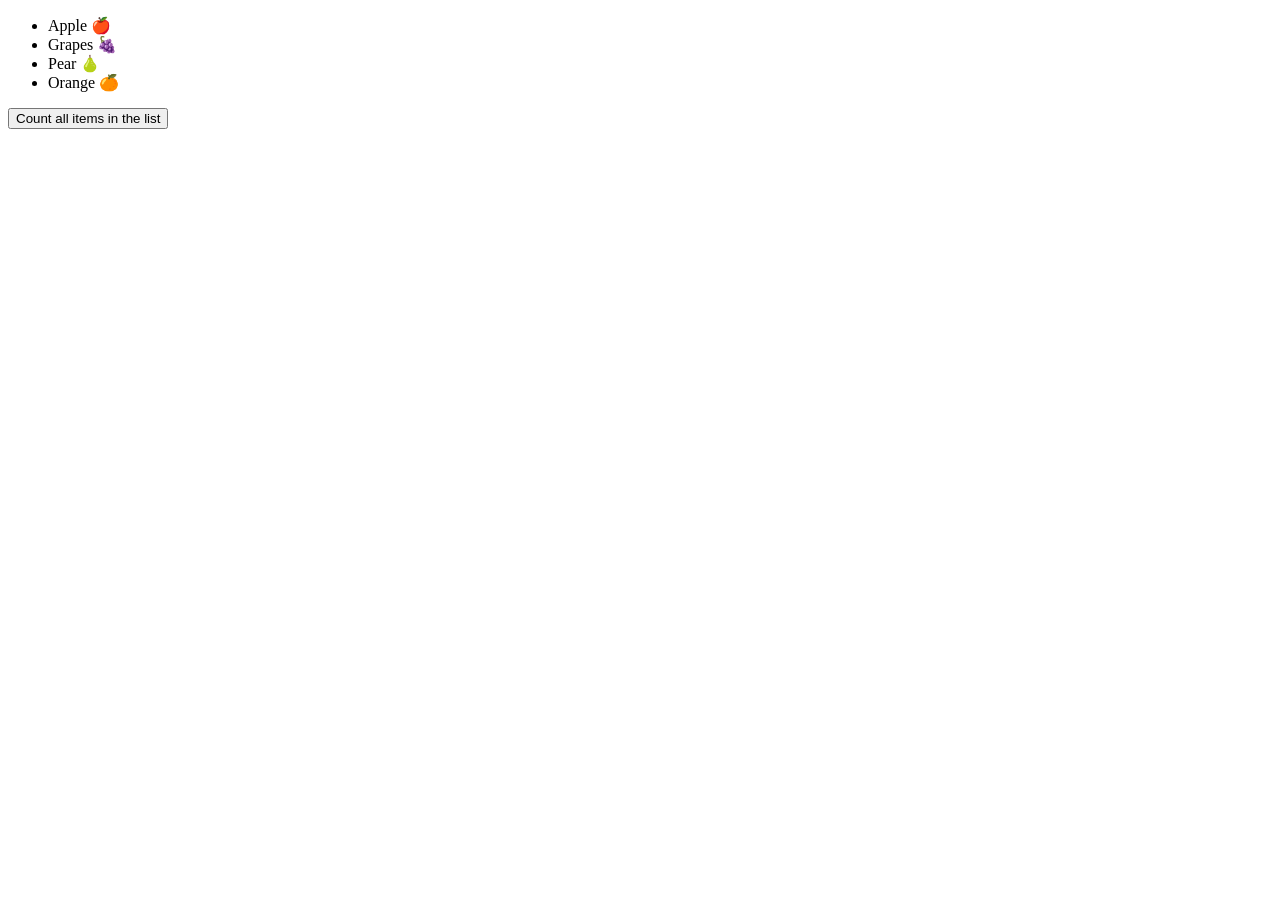
<file: index.html>
<!DOCTYPE html>
<html lang="en">

<head>
    <meta charset="UTF-8">
    <meta name="viewport" content="width=device-width, initial-scale=1.0">
    <title>Document</title>
</head>

<body>
    <ul>
        <li>Apple 🍎</li>
        <li>Grapes 🍇</li>
        <li>Pear 🍐</li>
        <li>Orange 🍊</li>
    </ul>
    <input type="button" value="Count all items in the list">

    <script src="1.js"></script>
</body>

</html>
</file>
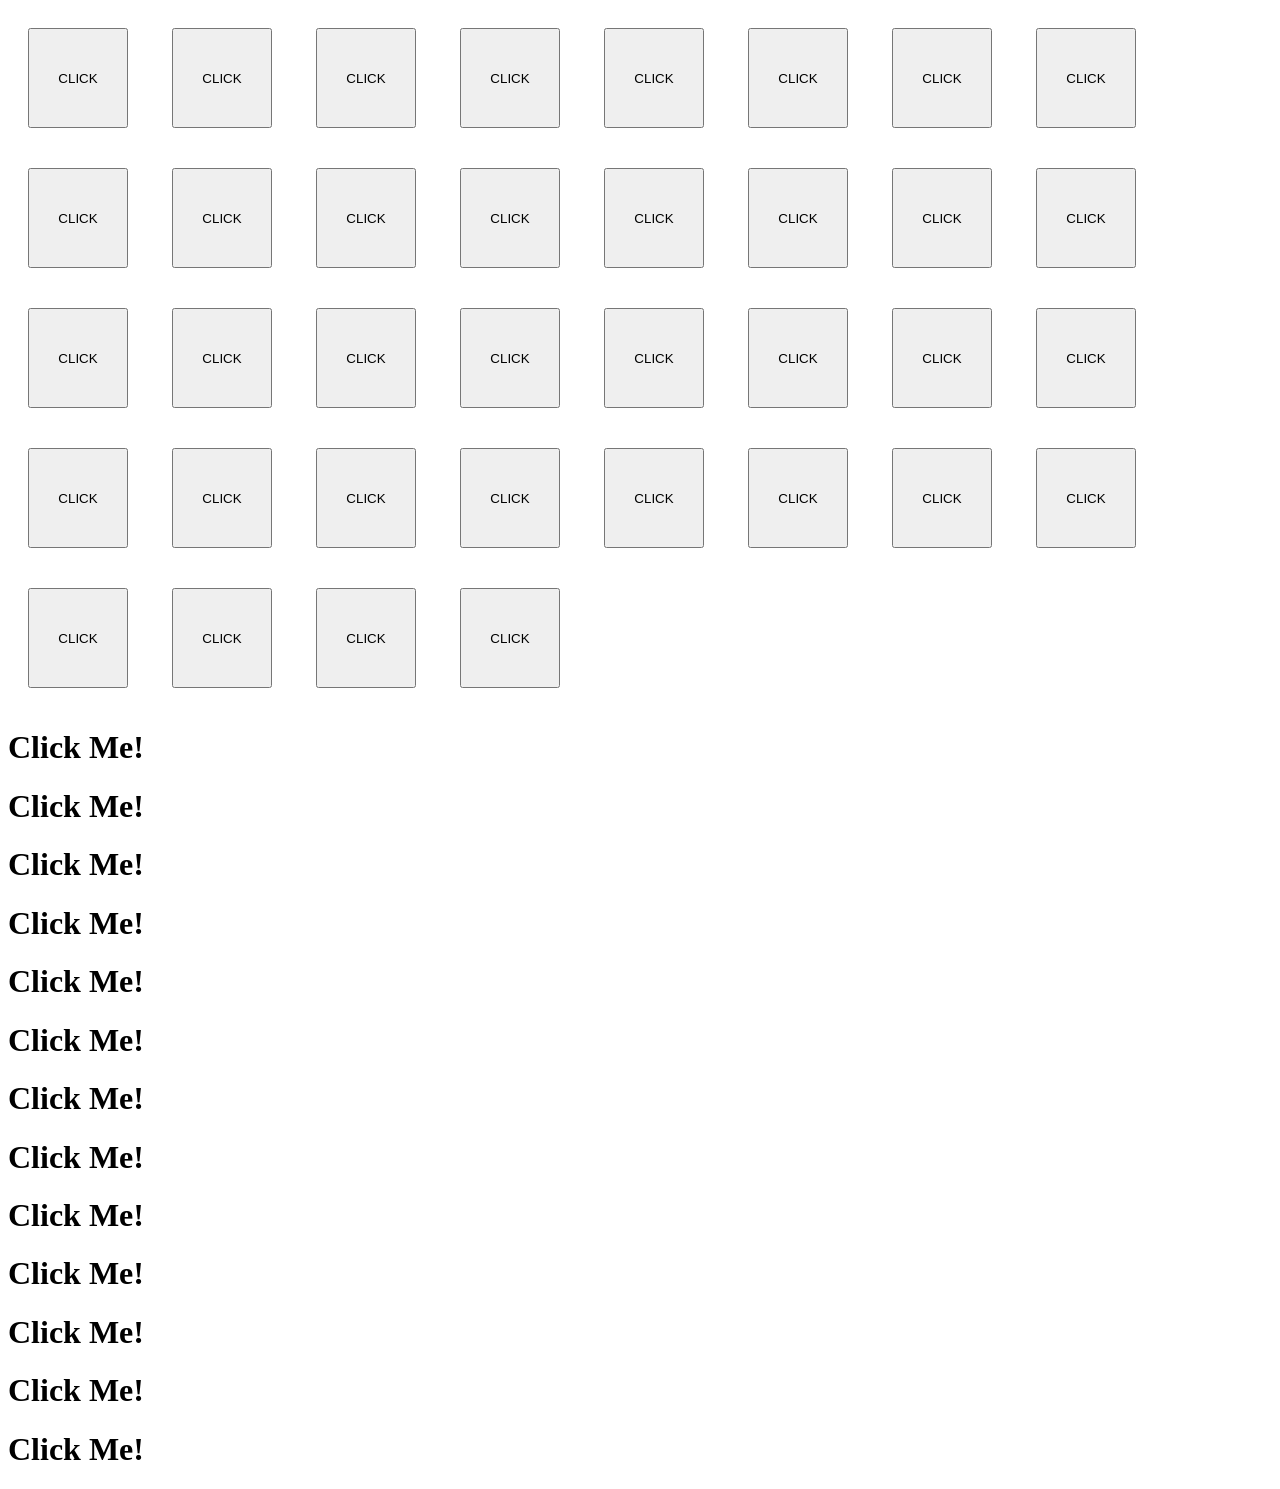
<file: exercise4/index.html>
<!DOCTYPE html>
<html lang="en">

<head>
  <meta charset="UTF-8" />
  <meta name="viewport" content="width=device-width, initial-scale=1.0" />
  <title>Events and This</title>

  <style>
    button {
      width: 100px;
      height: 100px;
      margin: 20px;
    }
  </style>
</head>

<body>
  <button>CLICK</button>
  <button>CLICK</button>
  <button>CLICK</button>
  <button>CLICK</button>
  <button>CLICK</button>
  <button>CLICK</button>
  <button>CLICK</button>
  <button>CLICK</button>
  <button>CLICK</button>
  <button>CLICK</button>
  <button>CLICK</button>
  <button>CLICK</button>
  <button>CLICK</button>
  <button>CLICK</button>
  <button>CLICK</button>
  <button>CLICK</button>
  <button>CLICK</button>
  <button>CLICK</button>
  <button>CLICK</button>
  <button>CLICK</button>
  <button>CLICK</button>
  <button>CLICK</button>
  <button>CLICK</button>
  <button>CLICK</button>
  <button>CLICK</button>
  <button>CLICK</button>
  <button>CLICK</button>
  <button>CLICK</button>
  <button>CLICK</button>
  <button>CLICK</button>
  <button>CLICK</button>
  <button>CLICK</button>
  <button>CLICK</button>
  <button>CLICK</button>
  <button>CLICK</button>
  <button>CLICK</button>

  <h1>Click Me!</h1>
  <h1>Click Me!</h1>
  <h1>Click Me!</h1>
  <h1>Click Me!</h1>
  <h1>Click Me!</h1>
  <h1>Click Me!</h1>
  <h1>Click Me!</h1>
  <h1>Click Me!</h1>
  <h1>Click Me!</h1>
  <h1>Click Me!</h1>
  <h1>Click Me!</h1>
  <h1>Click Me!</h1>
  <h1>Click Me!</h1>

  <script src="./JS-16-Q1.js"></script>
  <script src="./JS-16-Q2.js"></script>
</body>

</html>
</file>
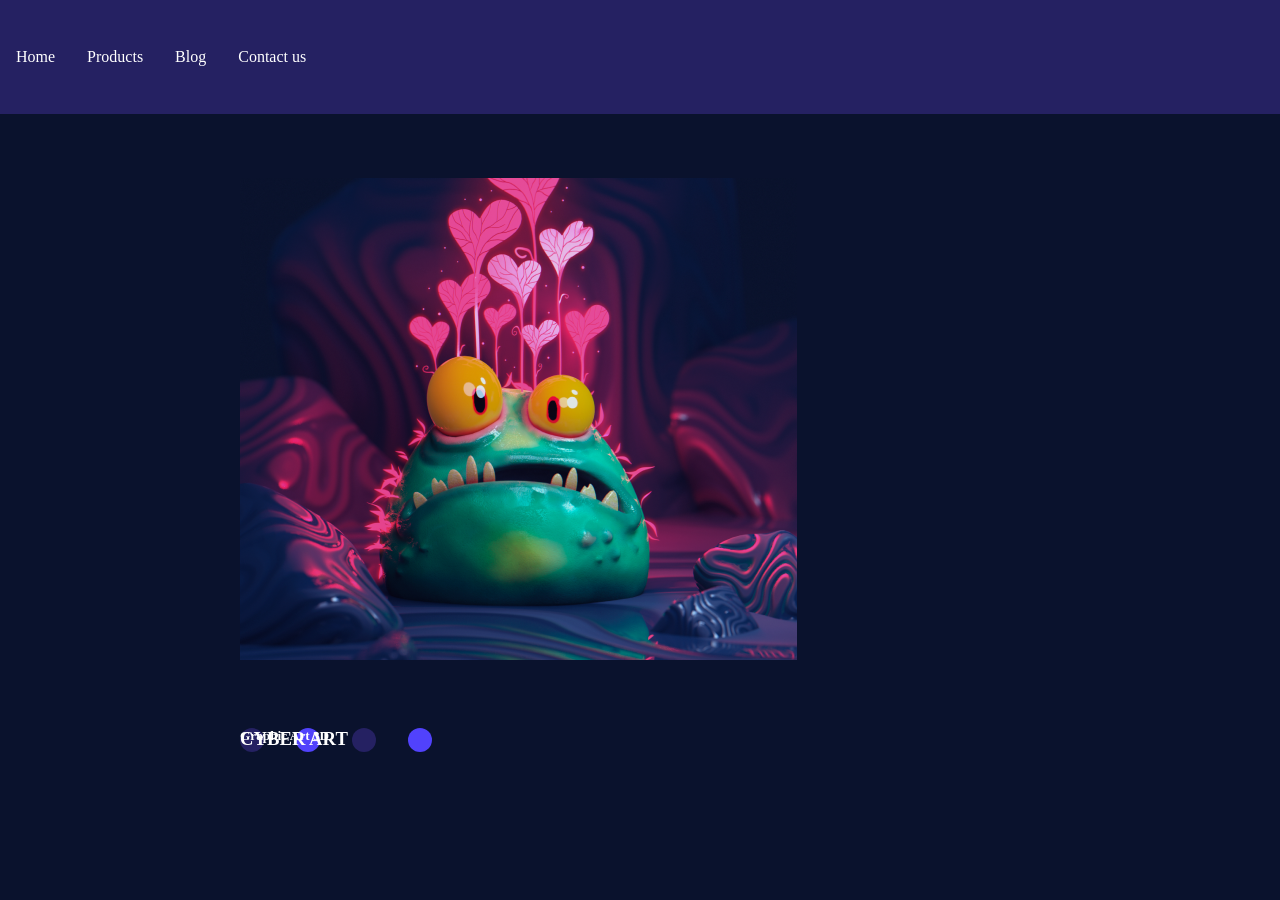
<file: q1/index.html>
<!DOCTYPE html>
<html lang="en">

<head>
  <meta charset="UTF-8" />
  <meta name="viewport" content="width=device-width, initial-scale=1.0" />
  <link rel="stylesheet" href="./style.css" />
  <title>Document</title>
</head>

<body>
  <ul class="navbar"></ul>
  <section class="container">
    <section class="hero">
      <img src="./img_cart_item3.png" alt="image" id="strangeFish" />
      <h1 class="hero__title">CYBER ART</h1>
      <h5 class="hero__subtitle">Graphic Art 3D</h5>
    </section>

    <section class="circles">
      <span class="circle blue"></span>
      <span class="circle purple" id="one"></span>
      <span class="circle blue" id="two"></span>
      <span class="circle purple" id="three"></span>
    </section>
  </section>
  <script src="1.js"></script>
  <script src="2.js"></script>
  <script src="3.js"></script>
</body>

</html>
</file>
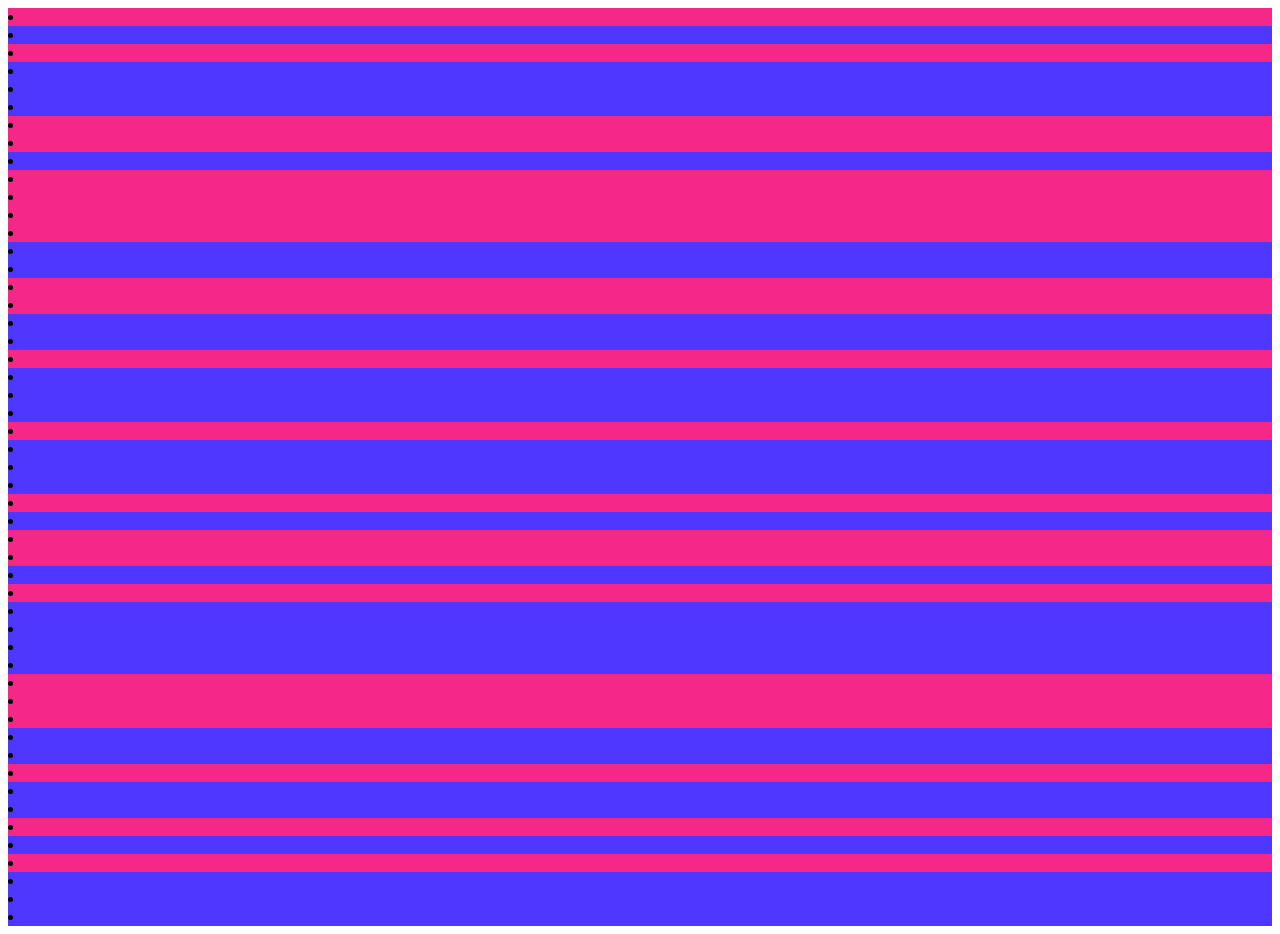
<file: q2/index.html>
<!DOCTYPE html>
<html lang="en">

<head>
  <meta charset="UTF-8" />
  <meta name="viewport" content="width=device-width, initial-scale=1.0" />
  <title>Document</title>
</head>

<body>
  <style>
    .person {
      display: inline-block;
      width: 100px;
      height: 50px;
      padding: 10px;
      margin: 10px;
      font-size: 16px;
      text-align: center;
    }

    .girl {
      background-color: #f52787;
    }

    .boy {
      background-color: #4e37ff;
    }
  </style>

  <div id="namesContainer"></div>

  <script src="index.js"></script>
</body>

</html>
</file>
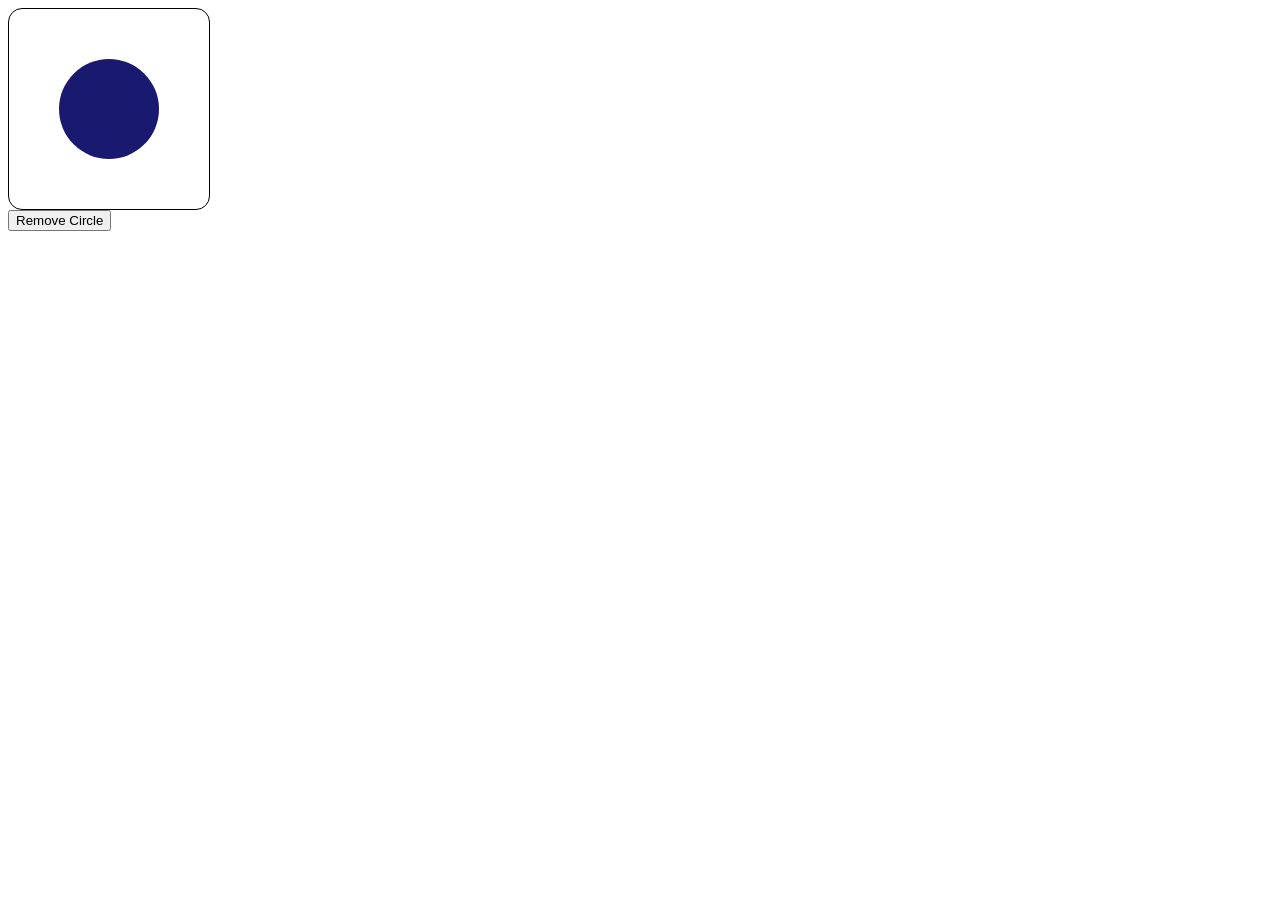
<file: q3/index.html>
<!DOCTYPE html>
<html lang="en">

<head>
    <meta charset="UTF-8">
    <meta name="viewport" content="width=device-width, initial-scale=1.0">
    <link rel="stylesheet" href="style.css">
    <title>Document</title>
</head>

<body>


    <div id="square">
        <div id="circle"></div>
    </div>
    <button id="remove">Remove Circle</button>




    <script src="index.js"></script>
</body>

</html>
</file>
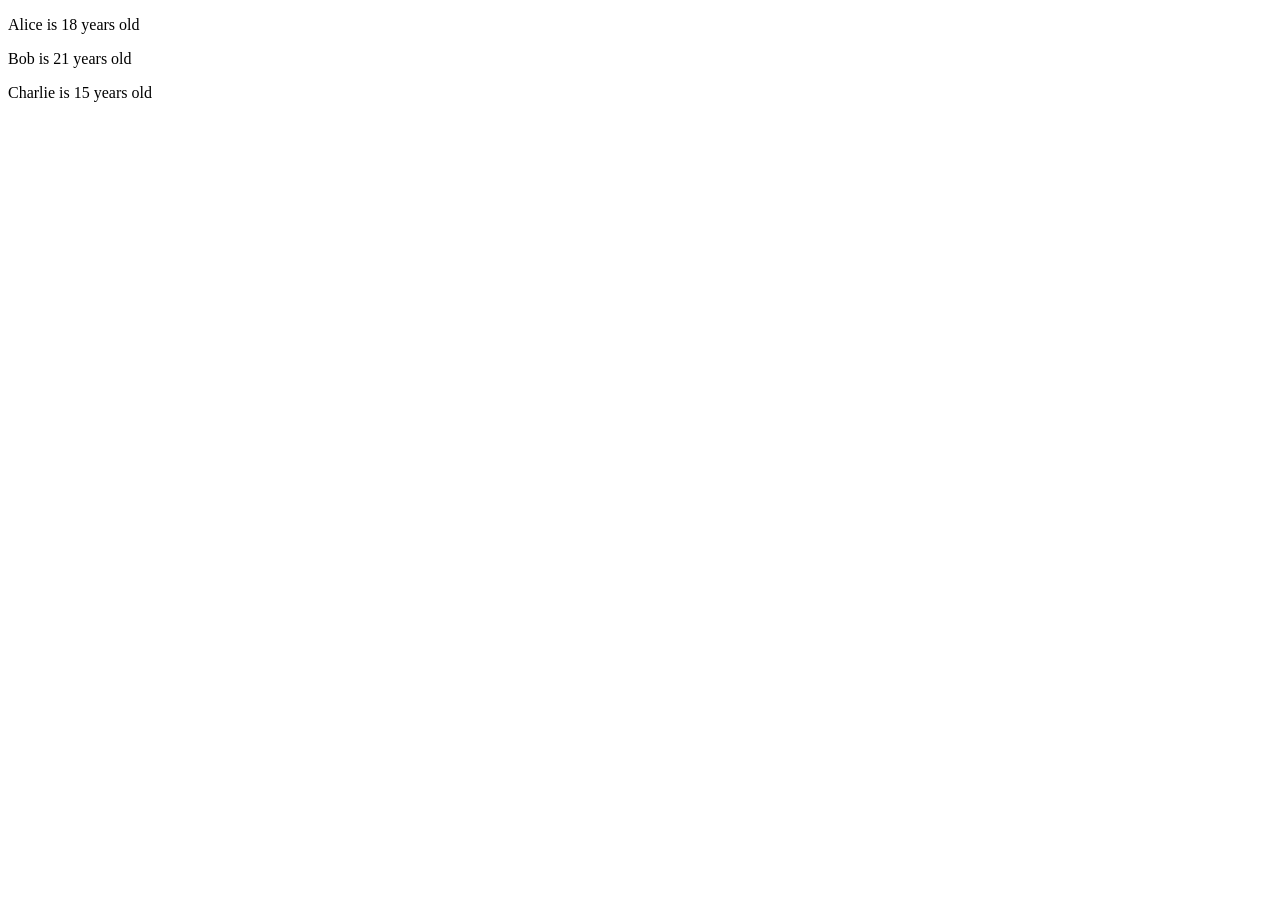
<file: q6/index.html>
<!DOCTYPE html>
<html lang="en">

<head>
  <meta charset="UTF-8" />
  <meta name="viewport" content="width=device-width, initial-scale=1.0" />
  <title></title>
</head>

<body>
  <script src="index.js"></script>
</body>

</html>
</file>
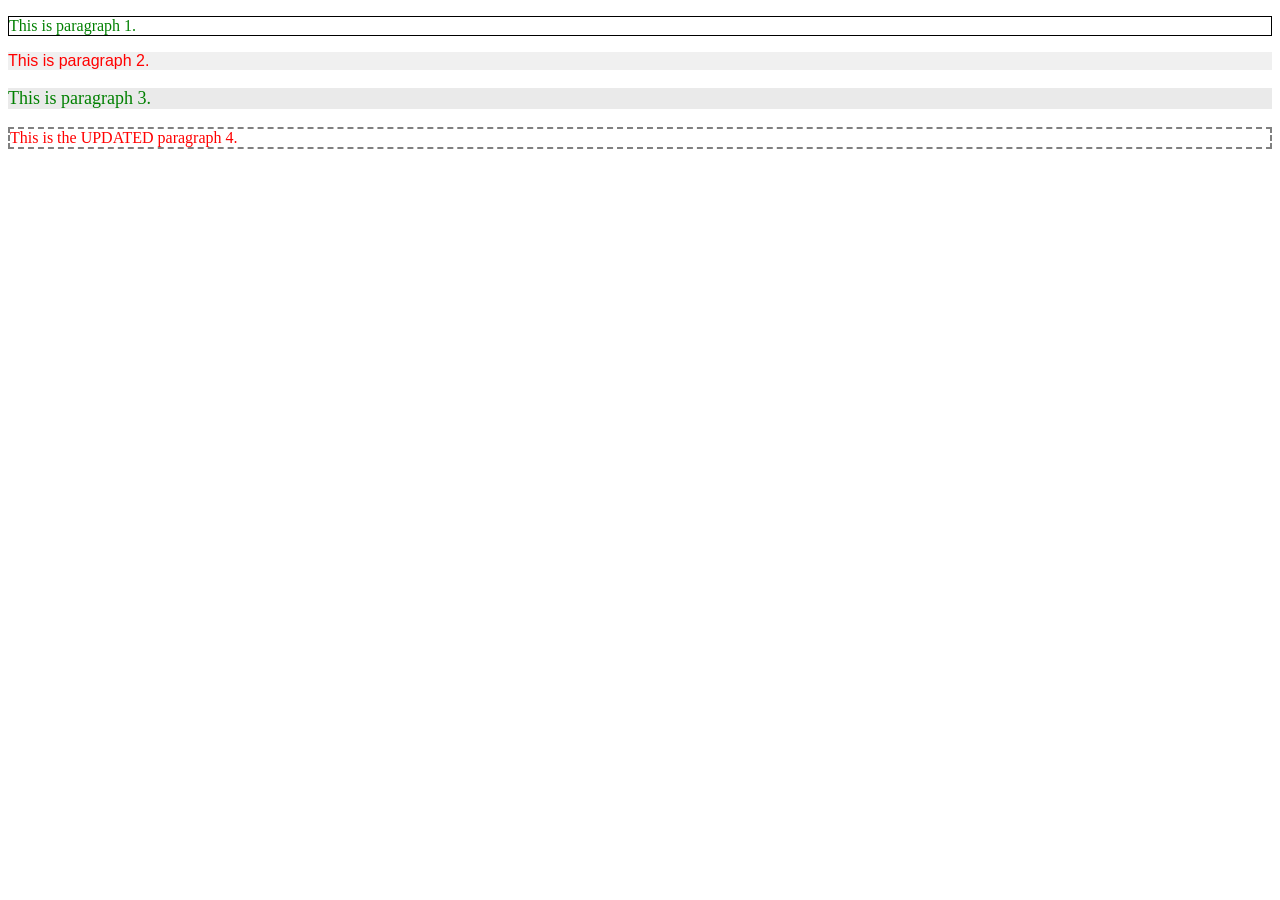
<file: index2.html>
<!DOCTYPE html>
<html lang="en">
<head>
  <meta charset="UTF-8">
  <title>Paragraph Tasks</title>
</head>
<body>
  <p id="para1">This is paragraph 1.</p>
  <p id="para2">This is paragraph 2.</p>
  <p id="para3">This is paragraph 3.</p>
  <p id="para4">This is paragraph 4.</p>

  <script src="2.js"></script>
</body>
</html>
</file>
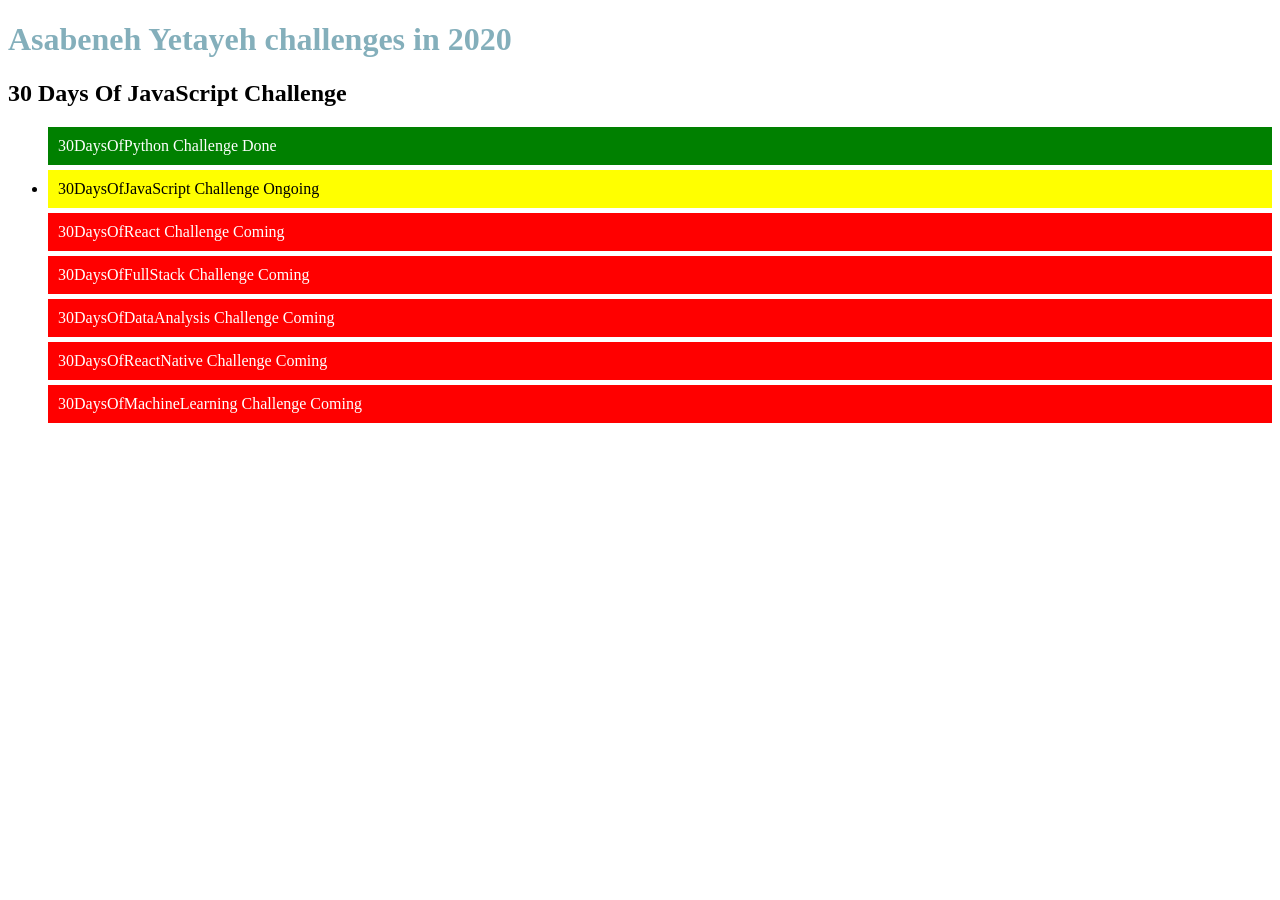
<file: index6.html>
<!DOCTYPE html>
<html lang="en">

<head>
    <meta charset="UTF-8">
    <meta name="viewport" content="width=device-width, initial-scale=1.0">
    <title>Document</title>
</head>

<body>
    <div class="wrapper">
        <h1>Asabeneh Yetayeh challenges in 2020</h1>
        <h2>30 Days Of JavaScript Challenge</h2>
        <ul>
            <li>30DaysOfPython Challenge Done</li>
            <li>30DaysOfJavaScript Challenge Ongoing</li>
            <li>30DaysOfReact Challenge Coming</li>
            <li>30DaysOfFullStack Challenge Coming</li>
            <li>30DaysOfDataAnalysis Challenge Coming</li>
            <li>30DaysOfReactNative Challenge Coming</li>
            <li>30DaysOfMachineLearning Challenge Coming</li>
        </ul>
    </div>
    <script src="6.js"></script>
</body>

</html>
</file>
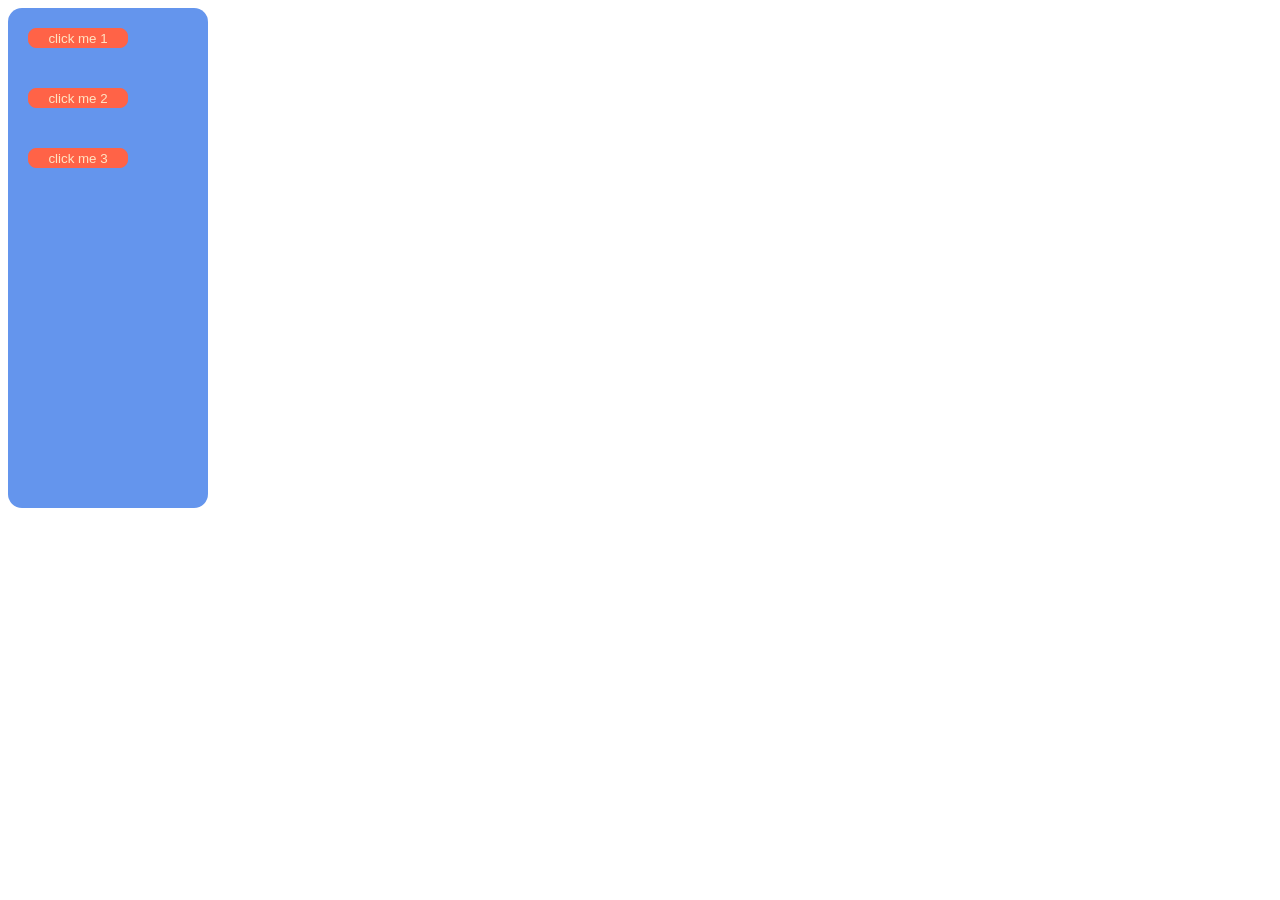
<file: exercise3/JS-16-Q1.html>
<!DOCTYPE html>
<html lang="en">

<head>
  <meta charset="UTF-8" />
  <meta name="viewport" content="width=device-width, initial-scale=1.0" />
  <link rel="stylesheet" href="./JS-16-Q1.css" />
  <title>Circle Game</title>
</head>

<body>
  <div class="parent">
    <button class="child1">click me 1</button>
    <button class="child2">click me 2</button>
    <button class="child3">click me 3</button>
  </div>

  <script src="./JS-16-Q1.js"></script>
</body>

</html>
</file>
<file: q1/style.css>
* {
    border: 0;
    margin: 0;
    padding: 0;
    outline: 0;
  }
  .container {
    width: 50rem;
    margin: 0 auto;
  }
  .navbar {
    display: flex;
    flex-direction: row;
    align-items: center;
    justify-content: left;
    background-color: #252162;
    color: #fff;
    padding: 3rem 0;
    list-style: none;
  }
  .hero {
    position: relative;
    color: #fff;
  }
  
  .hero__title,
  .hero__subtitle {
    position: absolute;
  }
  .circles {
    display: flex;
    flex-direction: row;
    justify-content: left;
    align-items: center;
    gap: 2rem;
  }
  .circle {
    border-radius: 50%;
    display: block;
    width: 1.5rem;
    height: 1.5rem;
    animation: moveUpDown 1s ease-in infinite;
  }
  
  #two {
    animation-duration: 1.1s;
  }
  #three {
    animation-duration: 1.2s;
  }
  #foure {
    animation-duration: 1.3s;
  }
  .blue {
    background-color: #252162;
  }
  .purple {
    background-color: #5142fc;
  }
  @keyframes moveUpDown {
    0% {
      transform: translateY(0);
    }
    50% {
      transform: translateX(-5px);
    }
    100% {
      transform: translateY(0);
    }
  }
</file>
<file: q3/style.css>
#square {
    width: 200px;
    height: 200px;
    border: 1px solid black;
    border-radius: 14px;
    position: relative;
}

#circle {
    width: 100px;
    height: 100px;
    border-radius: 50%;
    background-color: midnightblue;
    position: absolute;
    top: 50px;
    left: 50px;
}
</file>
<file: exercise3/JS-16-Q1.css>
.parent{
 background-color: cornflowerblue;
 height: 500px;
 width: 200px;
border-radius: 14px;
display: flex;
flex-direction: column;
}

.child1, .child2, .child3{
border: 1px  solid tomato ;
margin: 20px;
width: 100px;
height: 20px;
border-radius: 8px;
color: bisque;
background-color: tomato;
}
</file>
